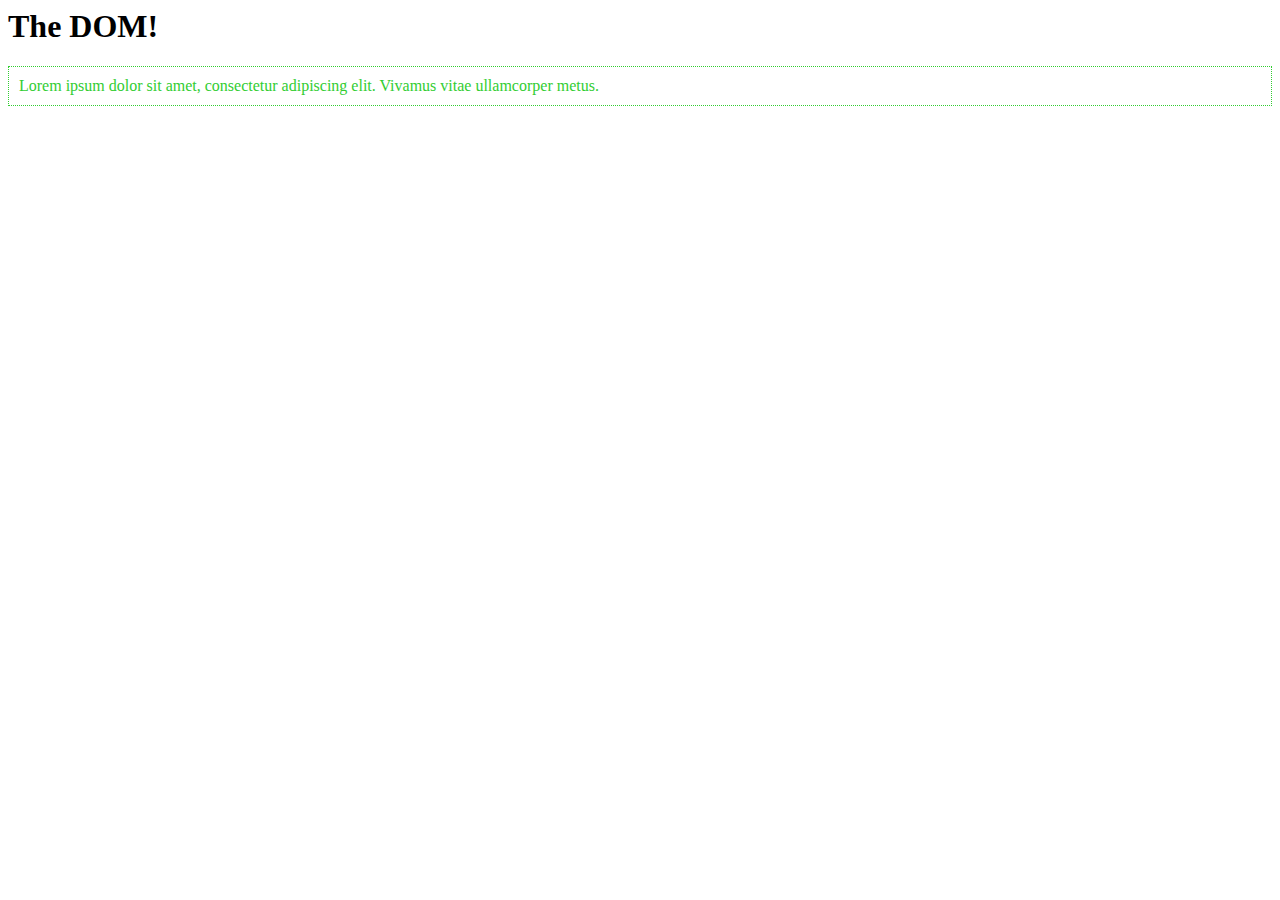
<file: Adding & Removing Classes/index.html>
<html lang="en">
<head>
    <meta charset="UTF-8">
    <meta name="viewport" content="width=device-width, initial-scale=1.0">
    <meta http-equiv="X-UA-Compatible" content="ie=edge">
    <link rel="stylesheet" href="styles.css">
    <title>JavaScript</title>
</head>
<body>
    <h1>The DOM!</h1>
    <p class="error">
        Lorem ipsum dolor sit amet, consectetur adipiscing elit. Vivamus vitae 
        ullamcorper metus.
    </p>
    <script src="sandbox.js"></script>
</body>
</html>
</file>
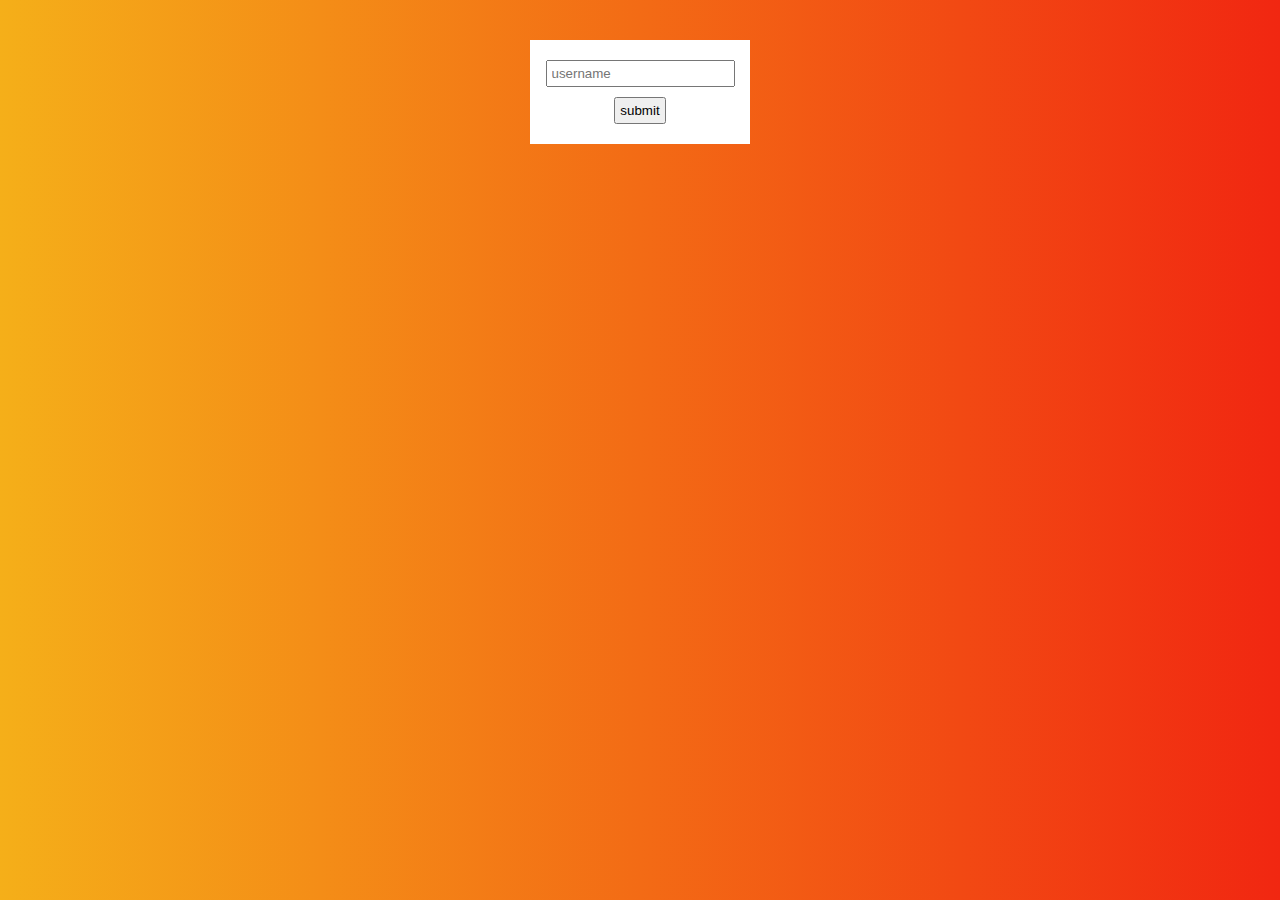
<file: Basic Form validation/index.html>
<html lang="en">
<head>
    <meta charset="UTF-8">
    <meta name="viewport" content="width=device-width, initial-scale=1.0">
    <meta http-equiv="X-UA-Compatible" content="ie=edge">
    <title>JavaScript</title>
    <style>
        body{
            background: #f12711;  /* fallback for old browsers */
            background: -webkit-linear-gradient(to right, #f5af19, #f12711);  /* Chrome 10-25, Safari 5.1-6 */
            background: linear-gradient(to right, #f5af19, #f12711); /* W3C, IE 10+/ Edge, Firefox 16+, Chrome 26+, Opera 12+, Safari 7+ */

        }
        form{
            max-width: 200px;
            margin: 40px auto;
            background: white;
            padding: 10px;
        }
        input{
            display: block;
            margin: 10px auto;
            padding: 4px;
        }
    </style>
</head>
<body>
   <form action="" class="signup-form">
       <input type="text" id="username" placeholder="username">
       <input type="submit" value="submit">
       <div class="feedback"></div>
   </form>
    
    <script src="sandbox.js"></script>
</body>
</html>
</file>
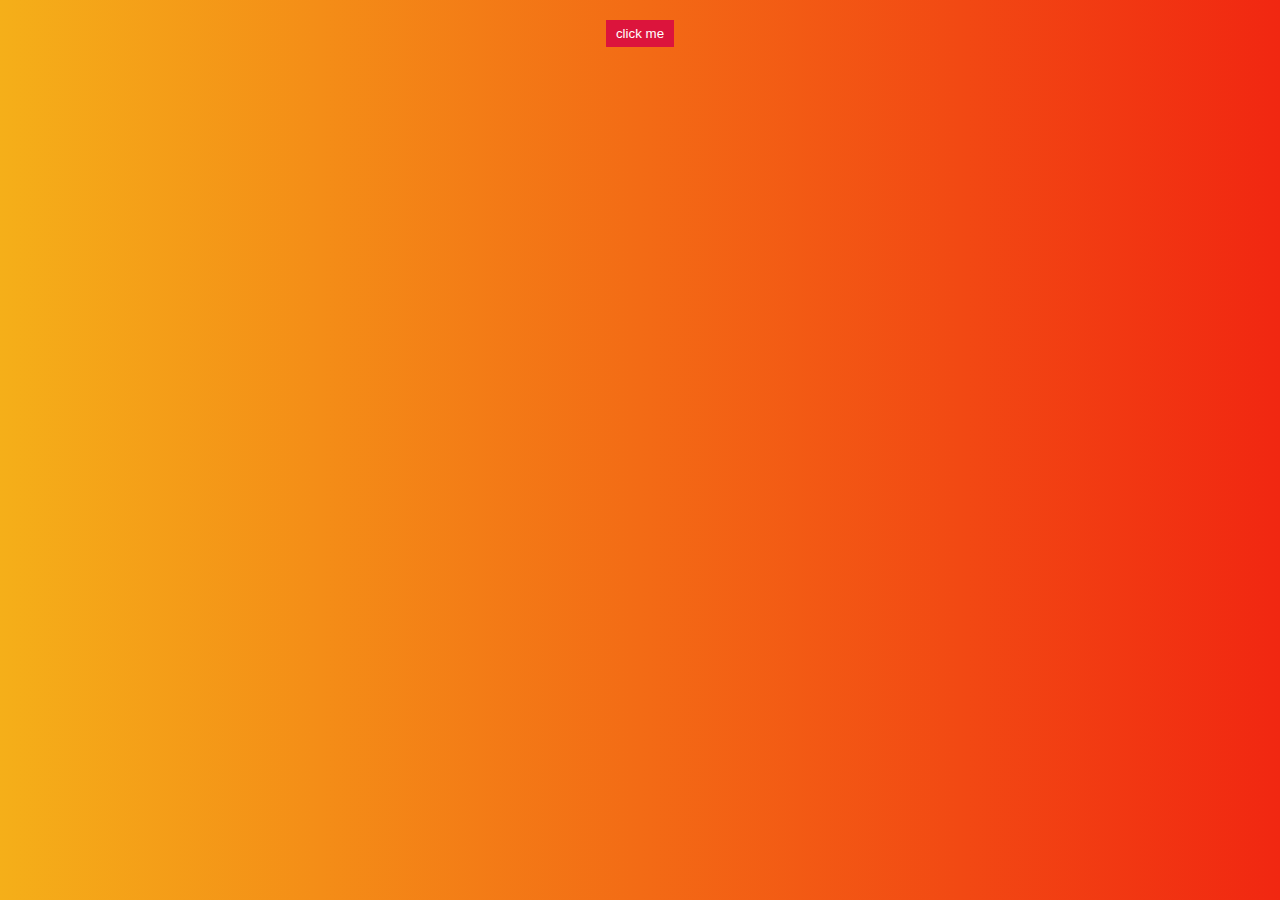
<file: Building a PopUp/index.html>
<html lang="en">
<head>
    <meta charset="UTF-8">
    <meta name="viewport" content="width=device-width, initial-scale=1.0">
    <meta http-equiv="X-UA-Compatible" content="ie=edge">
    <link rel="stylesheet" href="styles.css">
    <title>Pop-Up</title>

</head>
<body>
    <button>click me</button>
    <div class="popup-wrapper">
        <div class="popup">
            <div class="popup-close">x</div>
            <div class="popup-content">
                <h2>GOD is GOOD</h2>
                <p>God so loved the world he gave his only begotten son</p>
                <a href="#">view the entire file</a>
            </div>
        </div>
    </div>
    <script src="popup.js"></script>
</body>
</html>
</file>
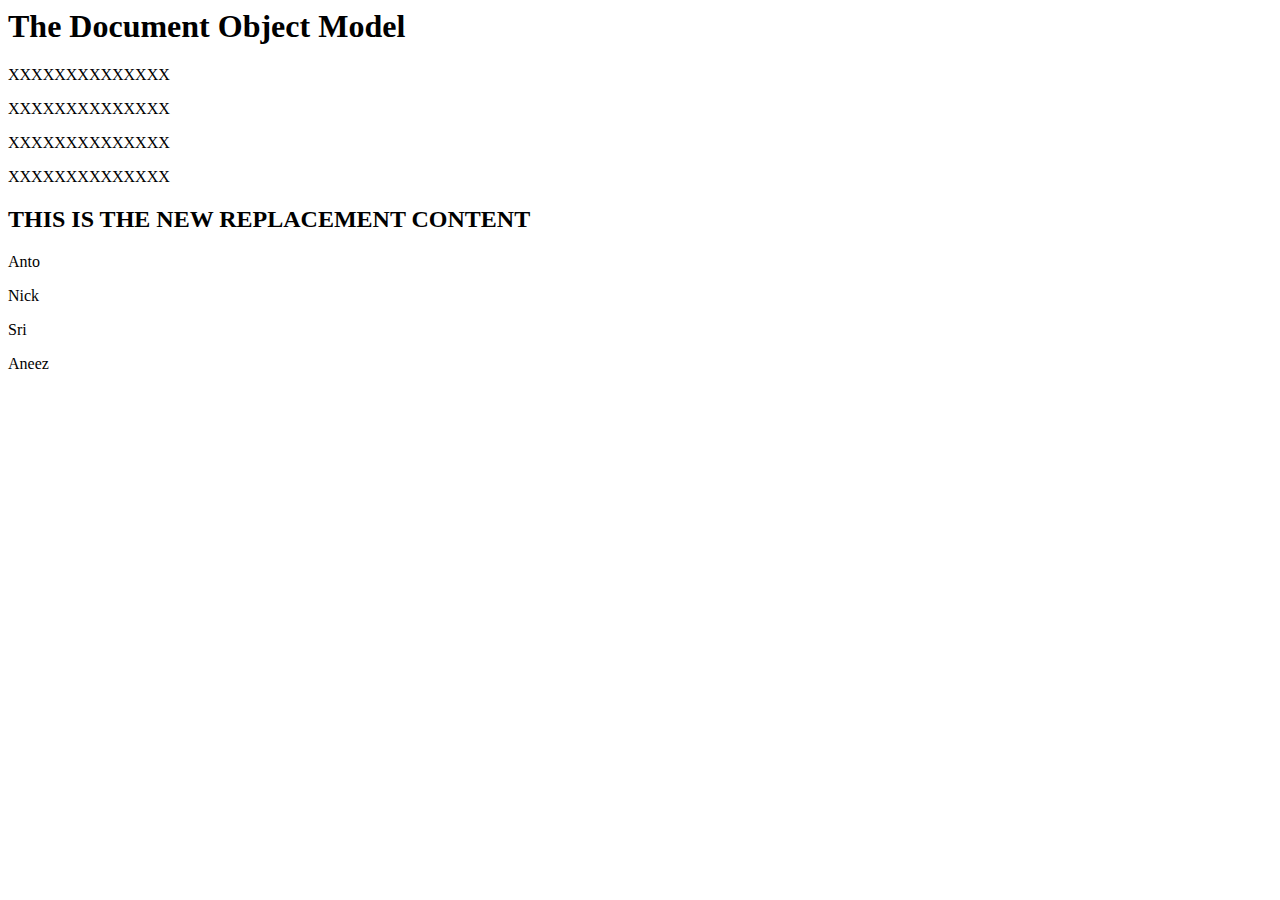
<file: Changing CSS Styles/index.html>
<html lang="en">
<head>
    <meta charset="UTF-8">
    <meta name="viewport" content="width=device-width, initial-scale=1.0">
    <meta http-equiv="X-UA-Compatible" content="ie=edge">
    <title>Document</title>
</head>
<body>
    <h1 id="page-title"> The Document Object Model</h1>
    <div>
        <p>Hello World </p>
        <P>GOD is Good </P>
        <p class="error">this is an error message</p>
    </div>
    
    <div class="content">
        <p>God Loves You </p>
    </div>
 <script src="sandbox.js"></script>
</body>
</html>
</file>
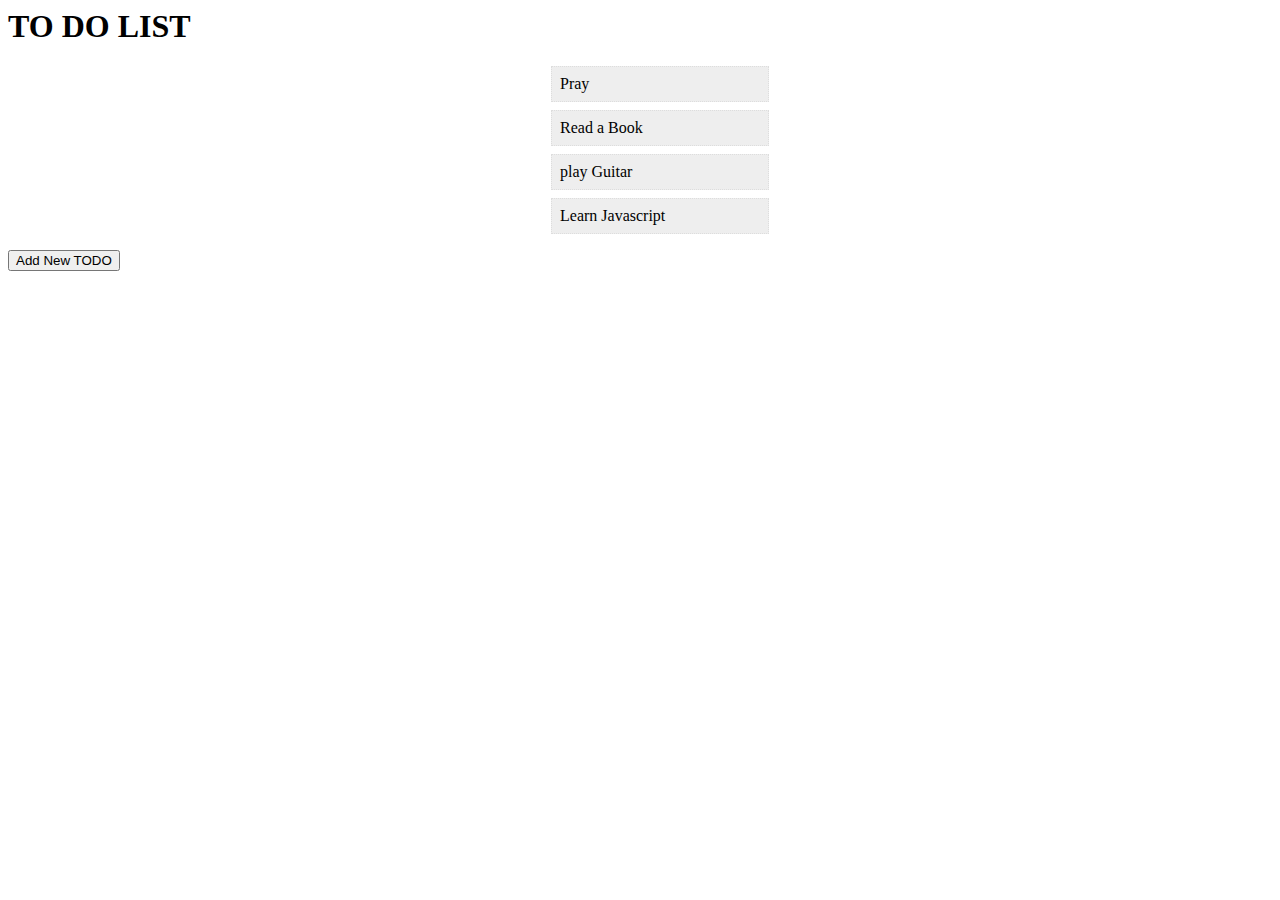
<file: Creating & Removing Element/index.html>
<html lang="en">
<head>
    <meta charset="UTF-8">
    <meta name="viewport" content="width=device-width, initial-scale=1.0">
    <meta http-equiv="X-UA-Compatible" content="ie=edge">
    <title>JavaScript</title>
    <style>
        li{
            list-style-type: none;
            max-width: 200px;
            padding: 8px;
            margin: 8px auto;
            background: #eee;
            border: 1px dotted #ddd;
        }
    </style>
</head>
<body>
    <h1>TO DO LIST</h1>
    <ul>
        <li>Pray </li>
        <li>Read a Book</li>
        <li>play Guitar</li>
        <li>Learn Javascript</li>
    </ul>
    <button>Add New TODO </button>
    <script src="sandbox.js"></script>
</body>
</html>
</file>
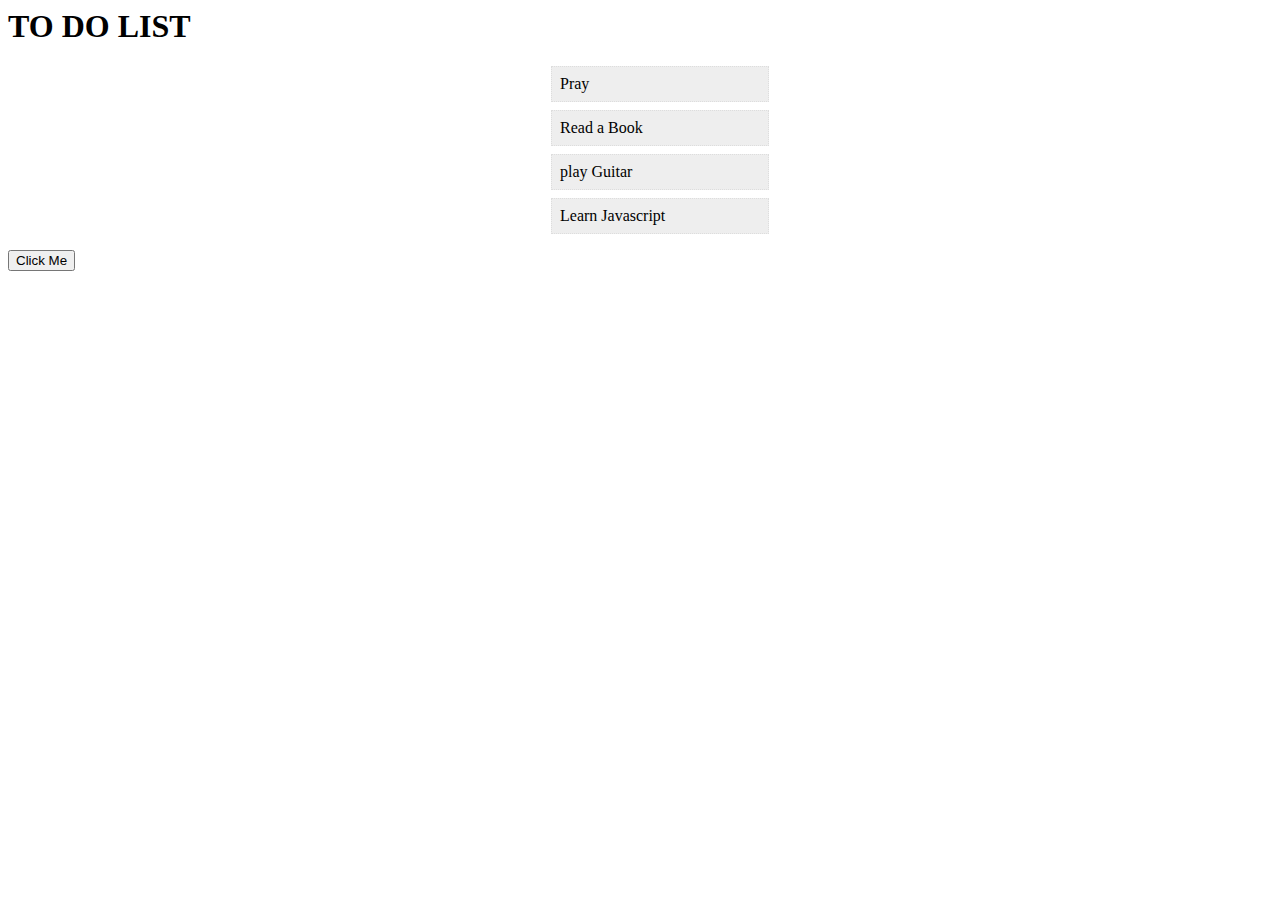
<file: Event Basics/index.html>
<html lang="en">
<head>
    <meta charset="UTF-8">
    <meta name="viewport" content="width=device-width, initial-scale=1.0">
    <meta http-equiv="X-UA-Compatible" content="ie=edge">
    <title>JavaScript</title>
    <style>
        li{
            list-style-type: none;
            max-width: 200px;
            padding: 8px;
            margin: 8px auto;
            background: #eee;
            border: 1px dotted #ddd;
        }
    </style>
</head>
<body>
    <h1>TO DO LIST</h1>
    <ul>
        <li>Pray </li>
        <li>Read a Book</li>
        <li>play Guitar</li>
        <li>Learn Javascript</li>
    </ul>
    <button>Click Me </button>
    <script src="sandbox.js"></script>
</body>
</html>
</file>
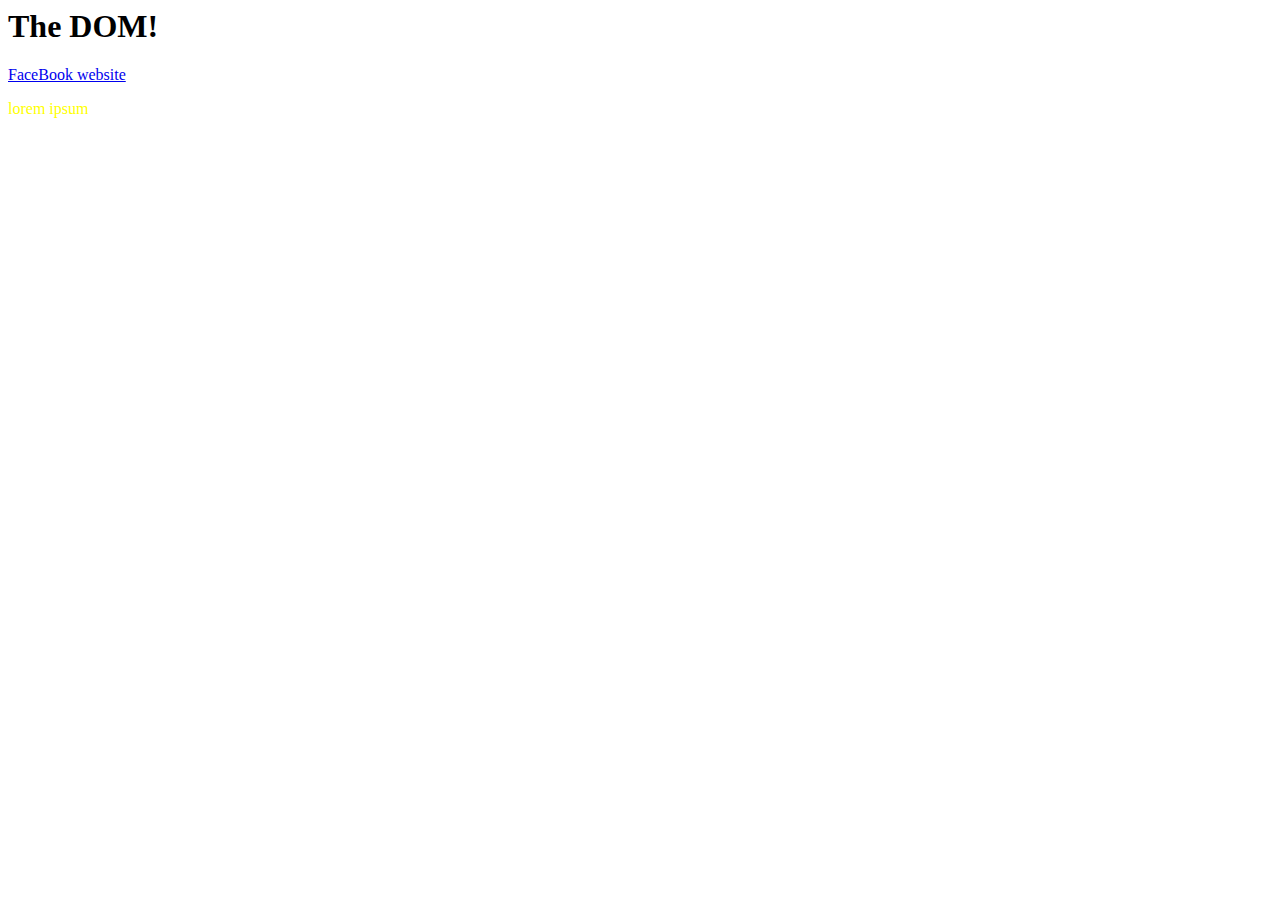
<file: Getting & Setting Attributes/index.html>
<html lang="en">
<head>
    <meta charset="UTF-8">
    <meta name="viewport" content="width=device-width, initial-scale=1.0">
    <meta http-equiv="X-UA-Compatible" content="ie=edge">
    <title>Document</title>
</head>
<body>
    <h1>The DOM!</h1>
    <a href="https://www.google,com">Link to somewhere cool...</a>
    <p class="error">lorem ipsum</p>

    <script src="sandbox.js"></script>
</body>
</html>
</file>
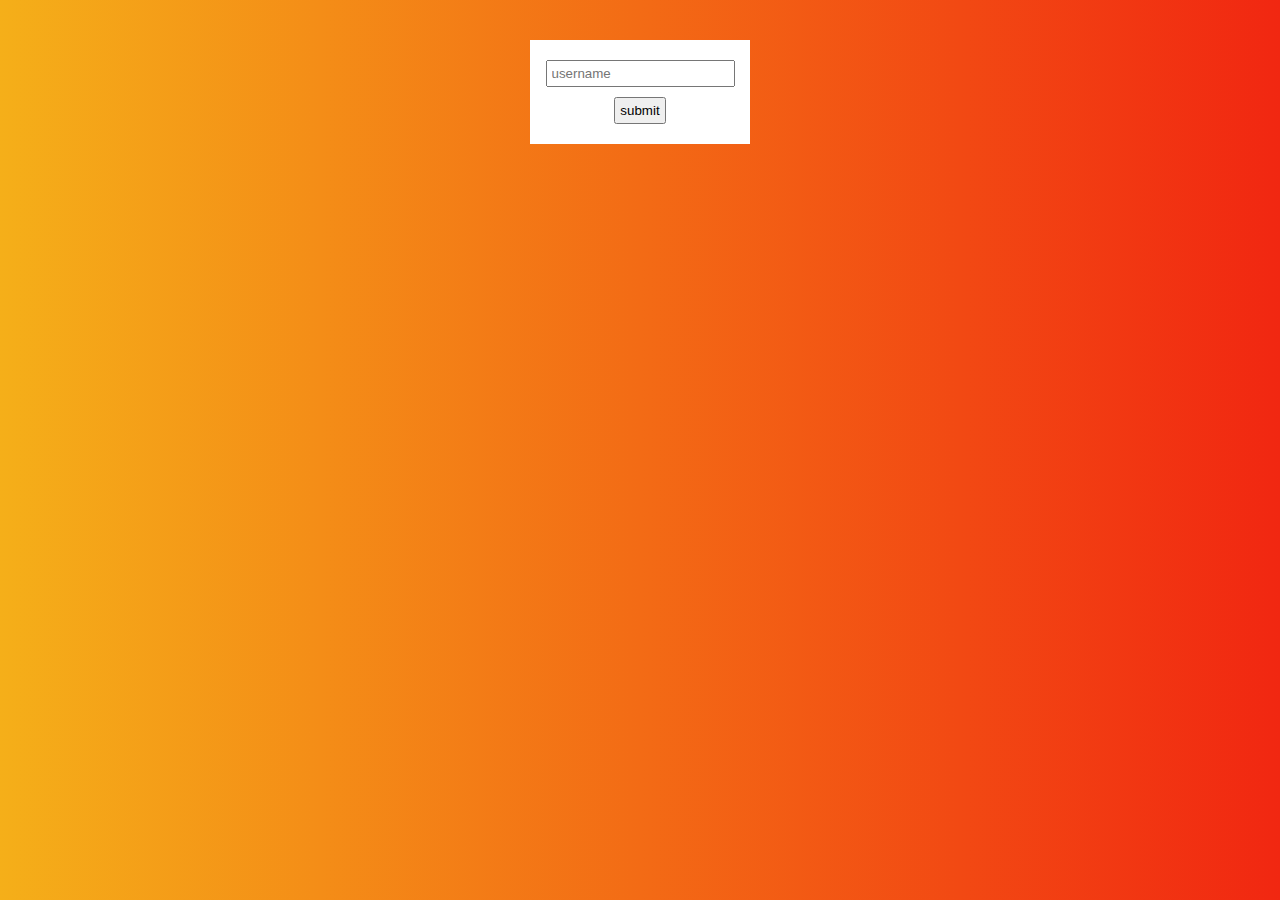
<file: Keyboard Events/index.html>
<html lang="en">
<head>
    <meta charset="UTF-8">
    <meta name="viewport" content="width=device-width, initial-scale=1.0">
    <meta http-equiv="X-UA-Compatible" content="ie=edge">
    <title>JavaScript</title>
    <style>
        body{
            background: #f12711;  /* fallback for old browsers */
            background: -webkit-linear-gradient(to right, #f5af19, #f12711);  /* Chrome 10-25, Safari 5.1-6 */
            background: linear-gradient(to right, #f5af19, #f12711); /* W3C, IE 10+/ Edge, Firefox 16+, Chrome 26+, Opera 12+, Safari 7+ */

        }
        form{
            max-width: 200px;
            margin: 40px auto;
            background: white;
            padding: 10px;
        }
        input{
            display: block;
            margin: 10px auto;
            padding: 4px;
        }
        .success{
            border: 2px solid limegreen;
        }
        .error{
            border: 2px solid crimson;
        }
    </style>
</head>
<body>
   <form action="" class="signup-form">
       <input type="text" id="username" placeholder="username">
       <input type="submit" value="submit">
       <div class="feedback"></div>
   </form>
    
    <script src="sandbox.js"></script>
</body>
</html>
</file>
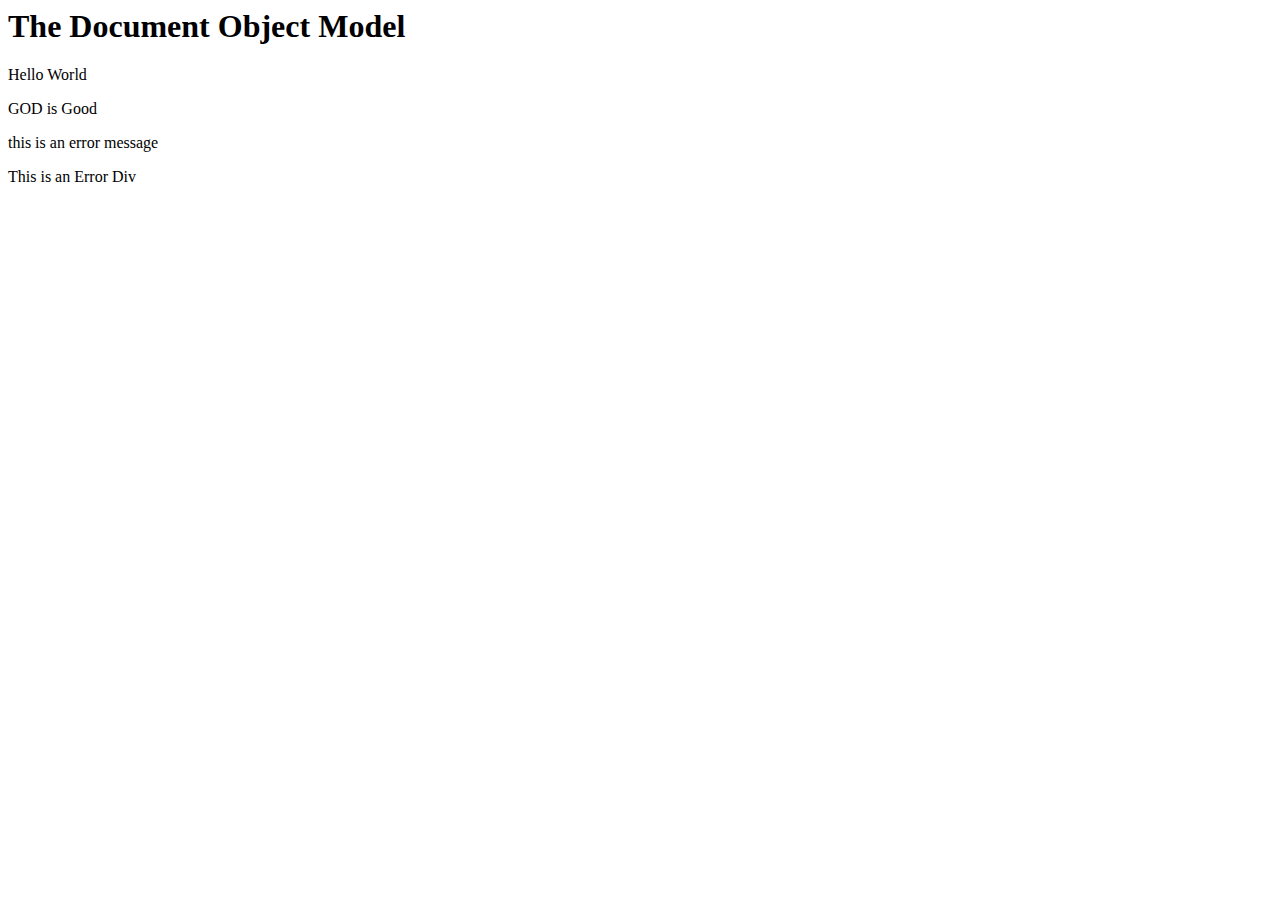
<file: Learning_JavaScript_DOM_function/index.html>
<html lang="en">
<head>
    <meta charset="UTF-8">
    <meta name="viewport" content="width=device-width, initial-scale=1.0">
    <meta http-equiv="X-UA-Compatible" content="ie=edge">
    <title>Document</title>
</head>
<body>
    <h1 id="page-title"> The Document Object Model</h1>
    <div>
        <p>Hello World </p>
        <P>GOD is Good </P>
        <p class="error">this is an error message</p>
    </div>
    <div class="error">This is an Error Div  </div>
 <script src="sandbox.js"></script>
</body>
</html>
</file>
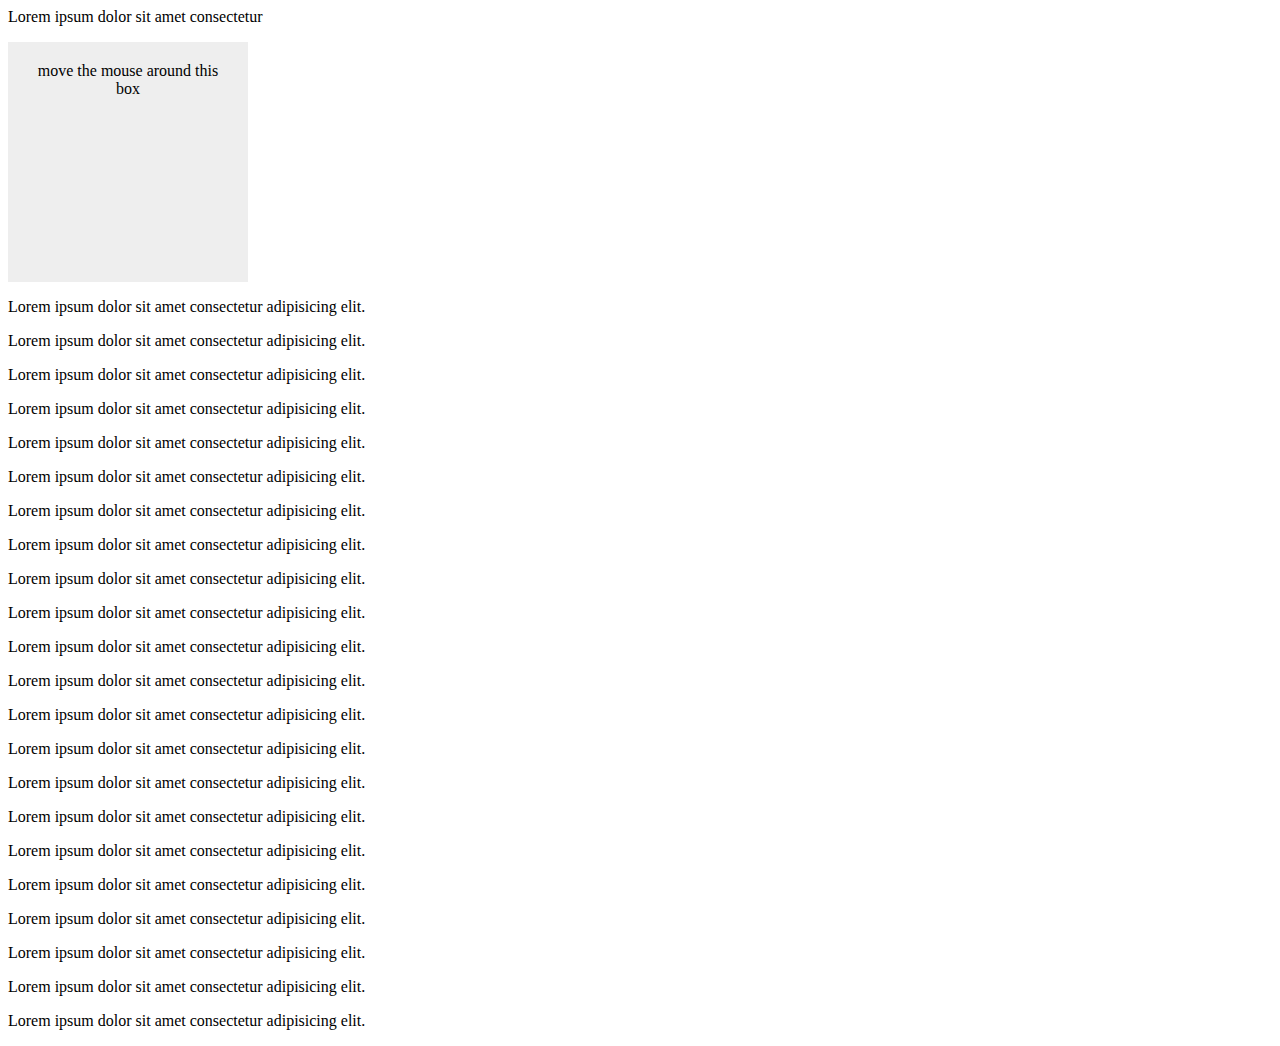
<file: More DOM Events/index.html>
<html lang="en">
<head>
    <meta charset="UTF-8">
    <meta name="viewport" content="width=device-width, initial-scale=1.0">
    <meta http-equiv="X-UA-Compatible" content="ie=edge">
    <title>JavaScript</title>
    <style>
        .box{
            width: 200px;
            height: 200px;
            margin: 10px 0;
            background: #eee;
            text-align:center;
            padding: 20px;
        }
    </style>
</head>
<body>
    <p class="copy-me">Lorem ipsum dolor sit amet consectetur </p>
    <div class="box">move the mouse around this box</div>

    <p>Lorem ipsum dolor sit amet consectetur adipisicing elit.</p>
    <p>Lorem ipsum dolor sit amet consectetur adipisicing elit.</p>
    <p>Lorem ipsum dolor sit amet consectetur adipisicing elit.</p>
    <p>Lorem ipsum dolor sit amet consectetur adipisicing elit.</p>
    <p>Lorem ipsum dolor sit amet consectetur adipisicing elit.</p>
    <p>Lorem ipsum dolor sit amet consectetur adipisicing elit.</p>
    <p>Lorem ipsum dolor sit amet consectetur adipisicing elit.</p>
    <p>Lorem ipsum dolor sit amet consectetur adipisicing elit.</p>
    <p>Lorem ipsum dolor sit amet consectetur adipisicing elit.</p>
    <p>Lorem ipsum dolor sit amet consectetur adipisicing elit.</p>
    <p>Lorem ipsum dolor sit amet consectetur adipisicing elit.</p>
    <p>Lorem ipsum dolor sit amet consectetur adipisicing elit.</p>
    <p>Lorem ipsum dolor sit amet consectetur adipisicing elit.</p>
    <p>Lorem ipsum dolor sit amet consectetur adipisicing elit.</p>
    <p>Lorem ipsum dolor sit amet consectetur adipisicing elit.</p>
    <p>Lorem ipsum dolor sit amet consectetur adipisicing elit.</p>
    <p>Lorem ipsum dolor sit amet consectetur adipisicing elit.</p>
    <p>Lorem ipsum dolor sit amet consectetur adipisicing elit.</p>
    <p>Lorem ipsum dolor sit amet consectetur adipisicing elit.</p>
    <p>Lorem ipsum dolor sit amet consectetur adipisicing elit.</p>
    <p>Lorem ipsum dolor sit amet consectetur adipisicing elit.</p>
    <p>Lorem ipsum dolor sit amet consectetur adipisicing elit.</p>
    
    <script src="sandbox.js"></script>
</body>
</html>
</file>
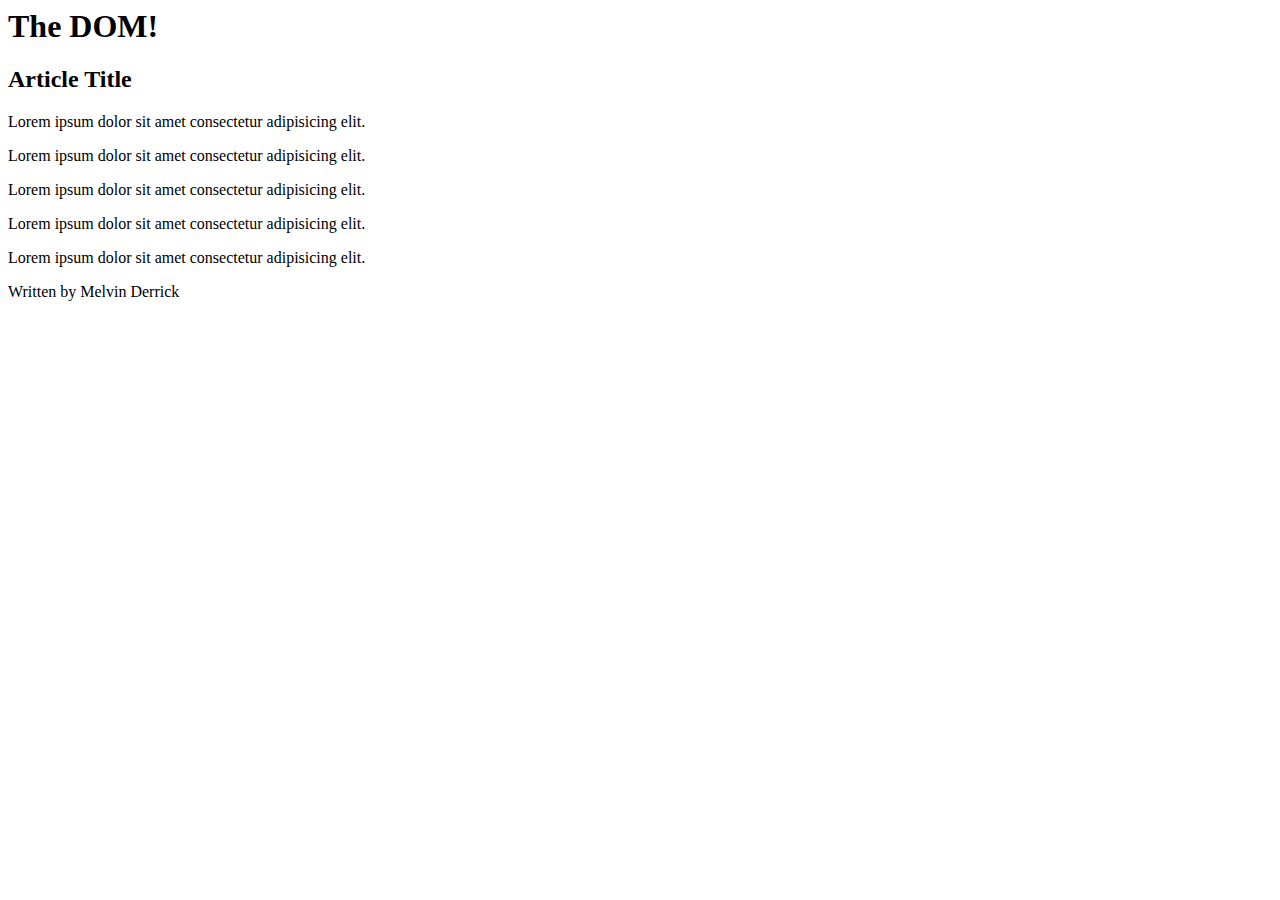
<file: Parent,Children & Siblings/index.html>
<html lang="en">
<head>
    <meta charset="UTF-8">
    <meta name="viewport" content="width=device-width, initial-scale=1.0">
    <meta http-equiv="X-UA-Compatible" content="ie=edge">
    <title>JavaScript</title>
</head>
<body>
    <h1>The DOM!</h1>

    <article>
        <h2>Article Title</h2>
        <p>Lorem ipsum dolor sit amet consectetur adipisicing elit.</p>
        <p>Lorem ipsum dolor sit amet consectetur adipisicing elit.</p>
        <p>Lorem ipsum dolor sit amet consectetur adipisicing elit.</p>
        <p>Lorem ipsum dolor sit amet consectetur adipisicing elit.</p>
        <p>Lorem ipsum dolor sit amet consectetur adipisicing elit.</p>
        <div>Written by Melvin Derrick</div>
    </article>
    
    <script src="sandbox.js"></script>
</body>
</html>
</file>
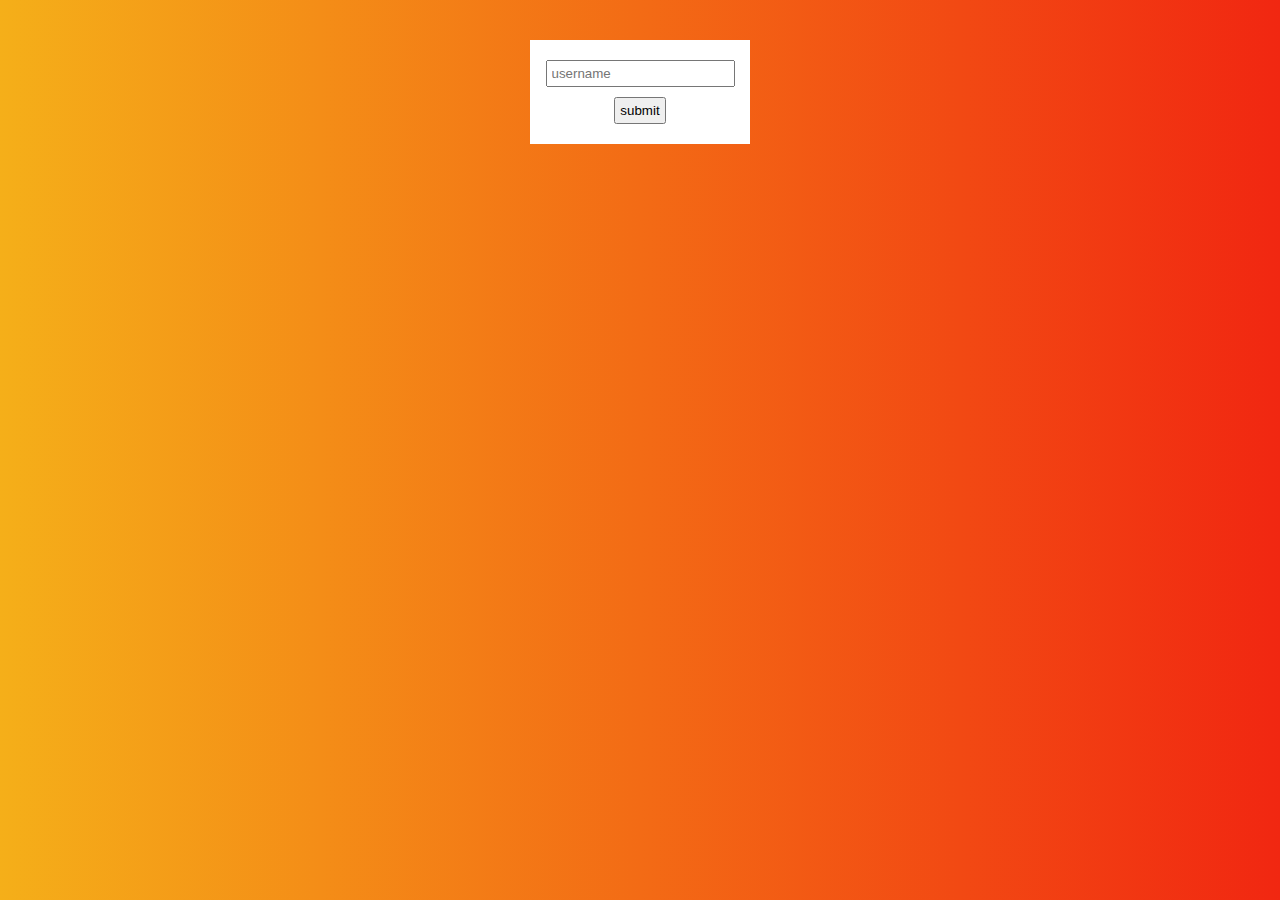
<file: Submit Events(forms)/index.html>
<html lang="en">
<head>
    <meta charset="UTF-8">
    <meta name="viewport" content="width=device-width, initial-scale=1.0">
    <meta http-equiv="X-UA-Compatible" content="ie=edge">
    <title>JavaScript</title>
    <style>
        body{
            background: #f12711;  /* fallback for old browsers */
            background: -webkit-linear-gradient(to right, #f5af19, #f12711);  /* Chrome 10-25, Safari 5.1-6 */
            background: linear-gradient(to right, #f5af19, #f12711); /* W3C, IE 10+/ Edge, Firefox 16+, Chrome 26+, Opera 12+, Safari 7+ */

        }
        form{
            max-width: 200px;
            margin: 40px auto;
            background: white;
            padding: 10px;
        }
        input{
            display: block;
            margin: 10px auto;
            padding: 4px;
        }
    </style>
</head>
<body>
   <form action="" class="signup-form">
       <input type="text" id="username" placeholder="username">
       <input type="submit" value="submit">
   </form>
    
    <script src="sandbox.js"></script>
</body>
</html>
</file>
<file: Adding & Removing Classes/styles.css>
.error{
    padding: 10px;
    color: crimson;
    border: 1px dotted crimson;
}

.success{
    padding: 10px;
    color: limegreen;
    border: 1px dotted limegreen;
}
</file>
<file: Building a PopUp/styles.css>
button{
    display: block;
    margin: 20px auto;
    background: crimson;
    color: white;
    border: 0;
    padding: 6px 10px;
}
.popup-wrapper{
    background: rgba(0,0,0,0.5);
    position: fixed;
    top: 0;
    left: 0;
    width: 100%;
    height: 100%;
    display: none;
}
.popup{
    font-family: arial;
    text-align: center;
    width: 100%;
    max-width: 300px;
    margin: 10% auto;
    padding: 20px;
    background: white;
    position: relative;
}

.popup a{
    background: crimson;
    color: white;
    text-decoration: none;
    padding: 6px 10px;
}

.popup-close{
    position: absolute;
    top: 5px;
    right: 8px;
    cursor: pointer;
}

body{
    background: #f12711;  /* fallback for old browsers */
            background: -webkit-linear-gradient(to right, #f5af19, #f12711);  /* Chrome 10-25, Safari 5.1-6 */
            background: linear-gradient(to right, #f5af19, #f12711); /* W3C, IE 10+/ Edge, Firefox 16+, Chrome 26+, Opera 12+, Safari 7+ */
}
</file>
